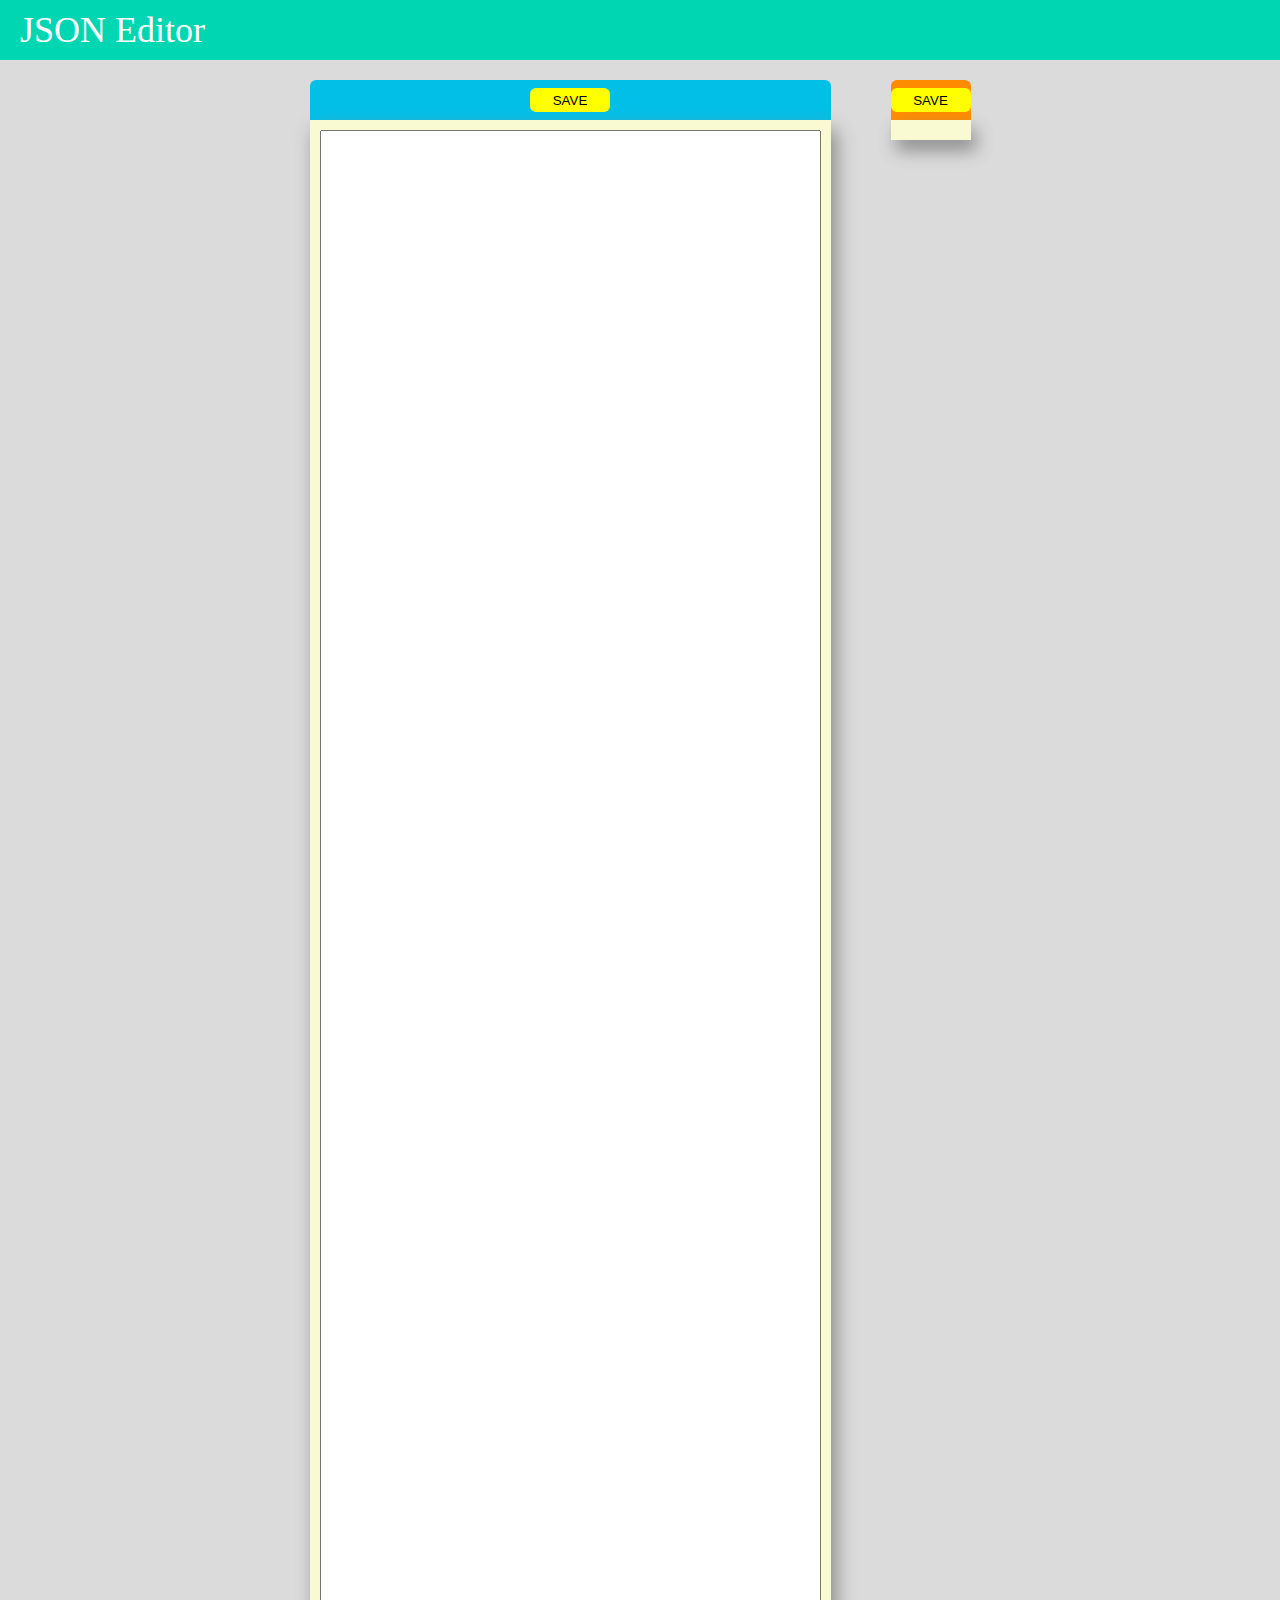
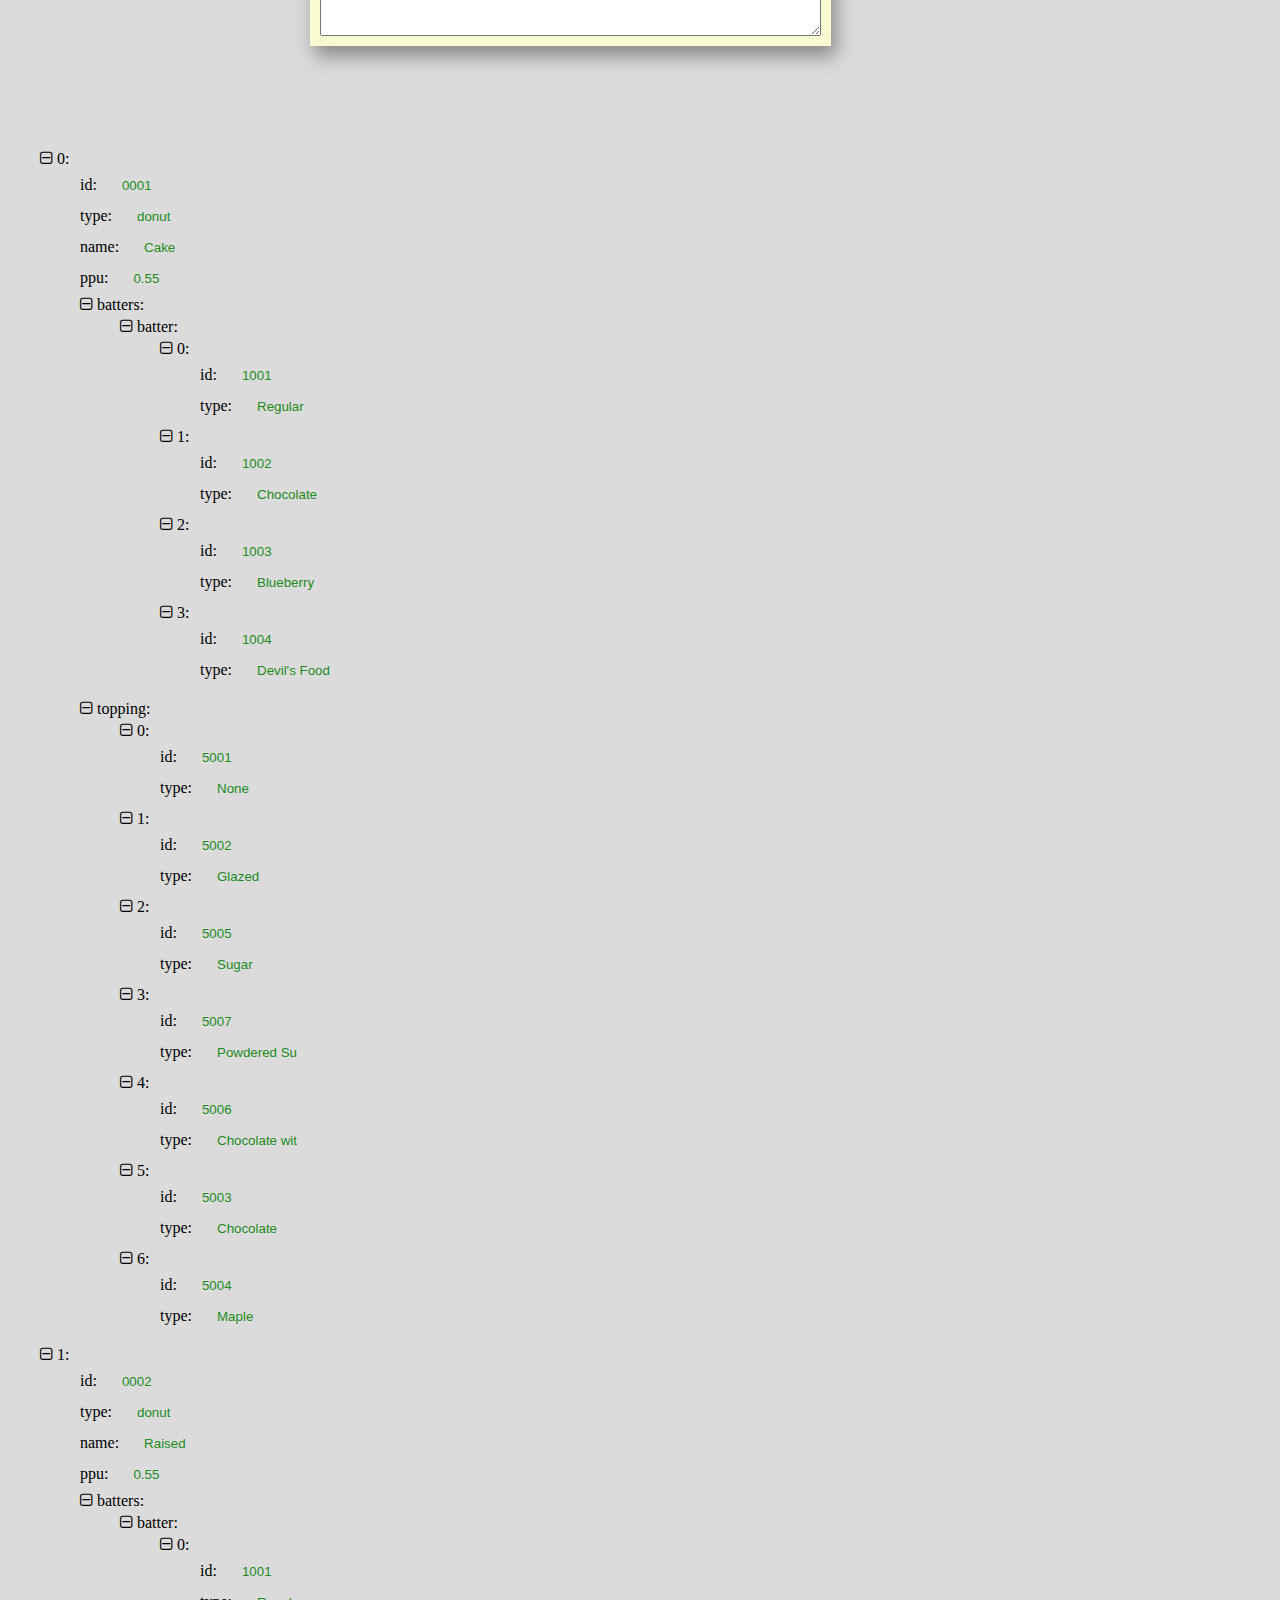
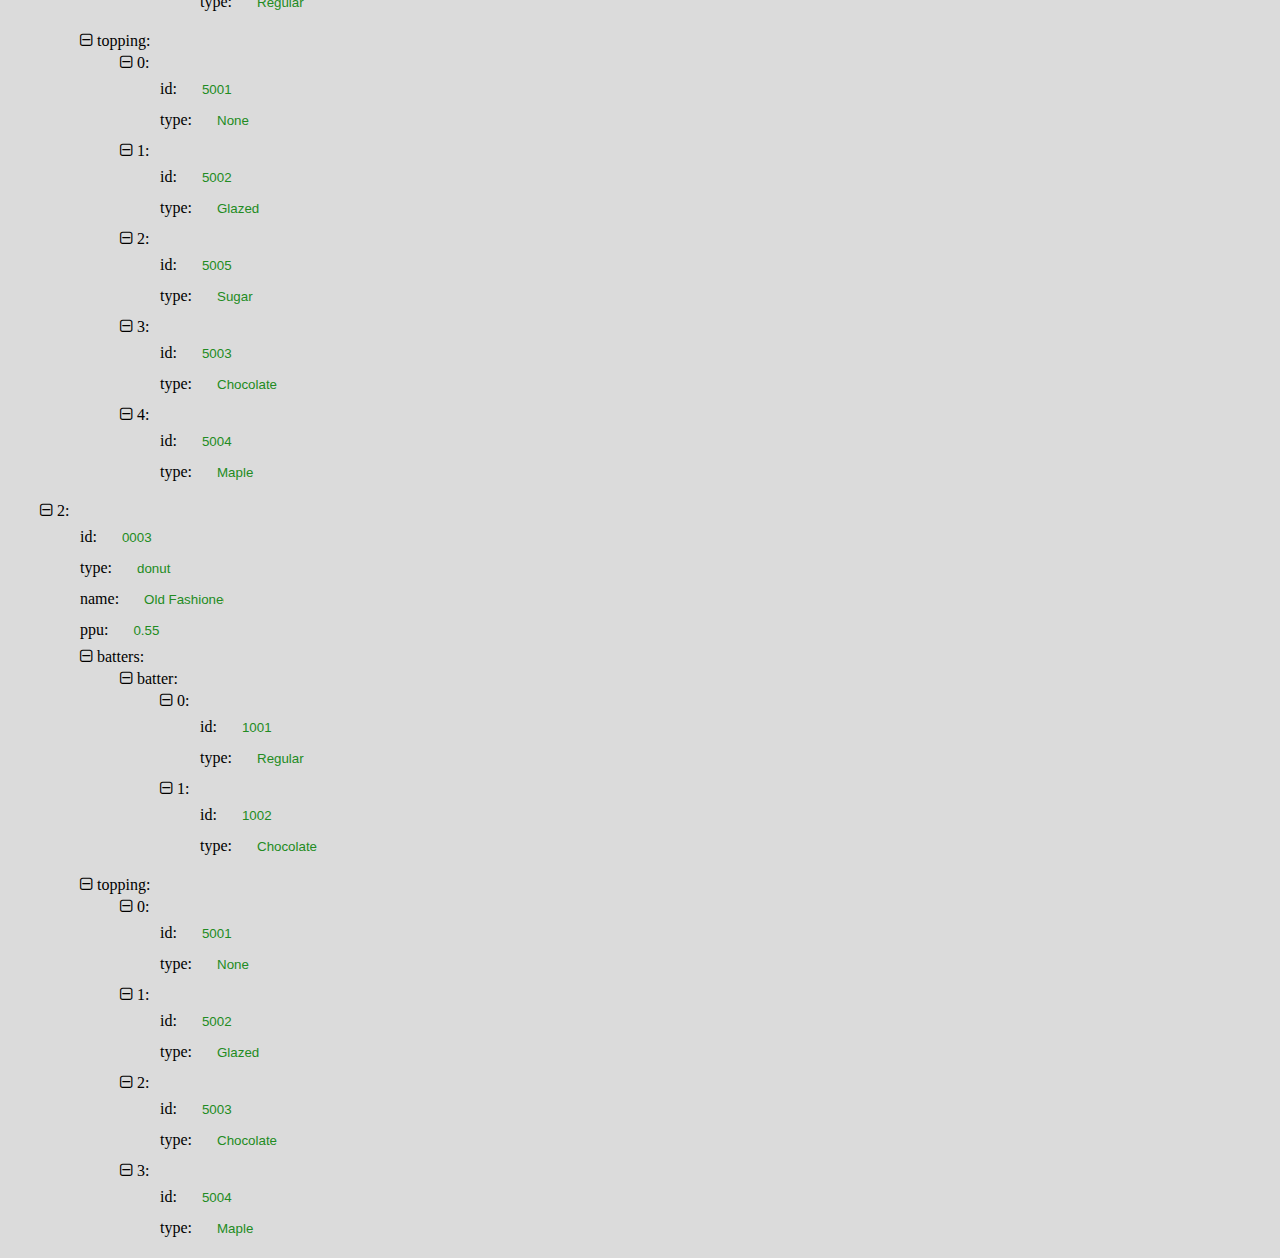
<file: index.html>
<!DOCTYPE html>
<html lang="en">
<head>
    <meta charset="UTF-8">
    <title>JSON Editor in Browser</title>
    <link rel="icon" type="image/png" href="images/jsonLogo.png"/>
    <link rel="stylesheet" href="https://cdnjs.cloudflare.com/ajax/libs/font-awesome/4.7.0/css/font-awesome.min.css">
    <link type="text/css" rel="stylesheet" href="css/style.css">
    <script src="obj2elem/obj2elem.js"></script>
    <script src="obj2elem/testJSON.js"></script>
</head>
<body>
<div id="top-head-banner">
    <span id="app-title">JSON Editor</span>
</div>
<div id="data-area">
    <div id="left-panel" class="data-area-panel">
        <div class="sub-header-banner">
            <input type="button" id="to-right" value="SAVE">
        </div>
        <div id="text-view" class="input-view-div">
            <label for="plain-input-data"></label>
            <textarea name="plain-input-data" id="plain-input-data" cols="60" rows="100"></textarea>
        </div>
    </div>

    <!--<div id="update-arrows" class="data-area-panel">-->
        <!--<svg width="60" height="120">-->
            <!--<g id="to-right" transform="translate(0, 15)">-->
                <!--<path d="M0 10 L 30 10 L 30 0 L 60 15 L 30 30 L 30 20 L 0 20 Z"></path>-->
            <!--</g>-->
            <!--<g id="to-left" transform="translate(0, 75)">-->
                <!--<path d="M0 15 L 30 0 L 30 10 L 60 10 L 60 20 L 30 20 L 30 30 Z"></path>-->
            <!--</g>-->
        <!--</svg>-->
    <!--</div>-->

    <div id="right-panel" class="data-area-panel">
        <div class="sub-header-banner">
            <input type="button" id="to-left" value="SAVE">
        </div>
        <div id="json-editor" class="input-view-div">
        </div>
    </div>
</div>
<script src="index.js"></script>
<script src="obj2elem/handlers.js"></script>
</body>
</html>
</file>
<file: css/style.css>
body {
    background-color: #dbdbdb;
    margin: 0;
}
#top-head-banner {
    height: 60px;
    width: 100%;
    background-color: #00d6b2;
    display: flex;
    flex-direction: row;
    align-items: center;
    position: fixed;
}
#app-title {
    font-size: 36px;
    display: block;
    margin-left: 20px;
    color: white;
}
#data-area {
    display: flex;
    flex-direction: row;
    justify-content: center;
    padding-bottom: 100px;
}
.data-area-panel {
    margin: 0 30px;
    /*display: inline-block;*/
}
.sub-header-banner {
    width: 100%;
    height: 40px;
    margin-top: 80px;
    display: flex;
    flex-direction: row;
    align-items: center;
}
.input-view-div {
    padding: 10px;
    /*border: dotted 2px whitesmoke;*/
    box-shadow: 5px 10px 18px #888888;
    background-color: lightgoldenrodyellow;
}
#left-panel .sub-header-banner {
    background-color: #02bfe7;
    border-top-right-radius: 6px;
    border-top-left-radius: 6px;
}
#right-panel .sub-header-banner {
    background-color: darkorange;
    border-top-right-radius: 6px;
    border-top-left-radius: 6px;
}

.sub-header-banner input {
    display: block;
    width: 80px;
    height: 24px;
    border: transparent;
    border-radius: 6px;
    margin: auto;
    background-color: yellow;
    cursor: pointer;
}

.obj2elem-div {
    padding: 2px 20px;
}
/*.border-left-show {*/
/*border-left: solid 3px teal;*/
/*margin-bottom: 8px;*/
/*margin-top: 8px;*/
/*}*/
/*.border-left-show:hover {*/
/*border-left: solid 4px #f66;*/
/*background-color: #d4d4d4;*/
/*}*/
.hidden-nodes {
    display: none;
}
.control-panel {
    opacity: 0;
}
.control-panel:hover {
    opacity: 1;
}
.fa-plus {
    color: forestgreen;
}
.fa-times {
    color: red;
}
.terminus-value {
    /*display: block;*/
    margin-left: 20px;
    background-color: transparent;
    border: transparent;
    width: 6em;
    height: 25px;
    overflow: visible;
    line-height: 16px;
    padding: 1px 5px;
    color: forestgreen;
}
.value-modified {
    color: #f66;
}
input:focus {
    background-color: #f5e79e;
}
#user-input-panel {
    background-color: white;
    padding-top: 15px;
    width: 500px;
    display: flex;
    flex-direction: column;

}
#_name, #_value {
    background-color: white;
    border: 1px gainsboro solid;
    padding: 3px 5px;
    margin: 5px 20px 10px 10px;
}
.input-description {
    display: inline-block;
    width: 48px;
    /*width: 100%;*/
}
textarea {
    vertical-align: top;
}
#add-button {
    background-color: #007edf;
    padding: 8px 15px;
    text-align: center;
    border-radius: 6px;
    color: white;
    border: none;
    margin: 20px;
    cursor: pointer;
}
#add-button:hover {
    background-color: deepskyblue;
}
#cancel-button {
    background-color: lightgray;
    margin: 20px;
    padding: 8px 15px;
    text-align: center;
    border-radius: 6px;
    color: black;
    border: none;
    cursor: pointer;
}
#cancel-button:hover {
    background-color: #e7e7e7;
}
.new-node-created {
    border-left: solid 4px #f66;
    -webkit-transition: border-left 5s; /* For Safari 3.1 to 6.0 */
    transition: border-left 5s;
}

#update-arrows {
    position: fixed;
    /*position: absolute;*/
    top: 30%;
    width: 60px;
}
#to-right {
    fill: green;
    cursor: pointer;
}
#to-left {
    fill: orange;
    cursor: pointer;
}

/*::-webkit-input-placeholder { !* WebKit, Blink, Edge *!*/
/*color:    forestgreen;*/
/*}*/
</file>
